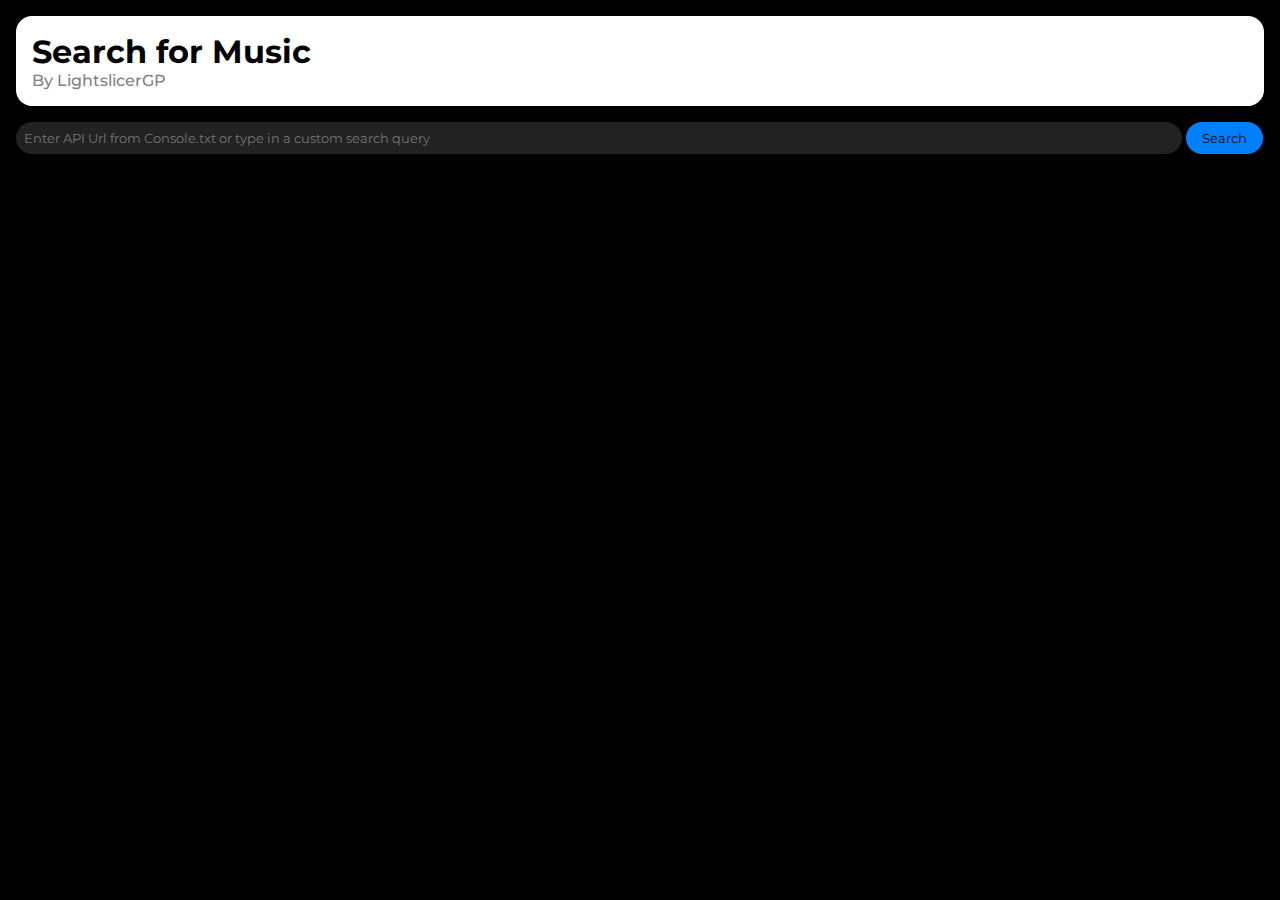
<file: SearchSongs.html>
<!DOCTYPE html>
<html lang="en">
  <head>
    <meta charset="UTF-8" />
    <meta name="viewport" content="width=device-width, initial-scale=1.0" />
    <title>Music Search</title>
    <link href="https://fonts.googleapis.com/css2?family=Montserrat:wght@400;500;600&display=swap" rel="stylesheet" />

    <script>
      debug = true;

      function cleanString(inputString) {
        let output = "";
        for (let i = 0; i < inputString.length; i++) {
          const c = inputString[i];
          if (c.charCodeAt(0) > 128 || c === "\\" || c === "?") {
            output += "_";
          } else {
            output += c;
          }
        }
        return output;
      }

      async function search() {
        let apiUrl = document.getElementById("api-url").value;

        if (!apiUrl) {
          alert("Please enter an API URL.");
          return;
        }
        if (!apiUrl.startsWith("https://itunes.apple.com/search?term=")) {
          apiUrl = cleanString(apiUrl);
          apiUrl = apiUrl.replaceAll("&", "and").replaceAll(" ", "%20");
          apiUrl = "https://itunes.apple.com/search?term=" + apiUrl;
        }

        if (debug) console.log("URL:", apiUrl);

        // Clear existing results
        document.getElementById("results-container").innerHTML = "";

        try {
          let response = await fetch(apiUrl);

          if (!response.ok) {
            throw new Error(`HTTP error! Status: ${response.status}`);
          }

          let data = await response.json();
          if (debug) console.log("response", data);

          resultNum = 0;
          data.results.forEach((item) => {
            if (debug) console.log(item);

            const newDiv = document.createElement("div");
            newDiv.style.backgroundColor = "#222";
            newDiv.style.marginBottom = "8px";
            newDiv.style.padding = "8px";
            newDiv.style.borderRadius = "16px";
            newDiv.style.display = "flex";
            newDiv.style.justifyContent = "flex-start";
            newDiv.style.alignItems = "center";

            const img = document.createElement("img");
            img.src = item.artworkUrl100.replaceAll("100", "5000"); //"100x100bb.jpg"
            img.alt = item.trackName;
            img.style.width = "128px";
            img.style.height = "128px";
            img.style.borderRadius = "8px";
            img.style.marginRight = "8px";

            const infoDiv = document.createElement("div");
            infoDiv.style.display = "block";
            infoDiv.style.color = "white";

            const titleText = document.createElement("p");
            titleText.textContent = `Title: ${item.trackName}`;
            titleText.style.margin = "0";

            const artistText = document.createElement("p");
            artistText.textContent = `Artist: ${item.artistName}`;
            artistText.style.margin = "0";

            const albumText = document.createElement("p");
            albumText.textContent = `Album: ${item.collectionName}`;
            albumText.style.margin = "0";

            const resultText = document.createElement("p");
            resultText.textContent = `Item Number: ${resultNum}`;
            resultText.style.margin = "0";

            infoDiv.appendChild(titleText);
            infoDiv.appendChild(artistText);
            infoDiv.appendChild(albumText);
            infoDiv.appendChild(resultText);

            newDiv.appendChild(img);
            newDiv.appendChild(infoDiv);

            document.getElementById("results-container").appendChild(newDiv);

            resultNum++;
          });
        } catch (error) {
          alert("Error fetching data: " + error);
        }
      }

      // Add event listener for enter key
      document.addEventListener("DOMContentLoaded", function () {
        document.getElementById("api-url").addEventListener("keypress", function (event) {
          if (event.key === "Enter") {
            event.preventDefault();
            search();
          }
        });
      });
    </script>

    <style>
      body {
        margin: 0;
        background-color: black;
        font-family: "Montserrat", sans-serif;
      }
      h1 {
        padding: 16px;
        margin: 16px;
        background-color: white;
        border-radius: 16px;
        color: black;
      }
      h1 > p {
        font-size: 16px;
        margin: 0;
        font-weight: 500;
        color: gray;
      }
      input {
        width: calc(100vw - 130px);
        padding: 8px;
        margin-bottom: 16px;
        margin-left: 16px;
        border-radius: 32px;
        border: none;
        background-color: #222;
        color: white;
        font-family: "Montserrat", sans-serif;
      }

      input:focus-visible {
        outline: 2px solid #00ff80;
      }

      button {
        padding: 8px 16px;
        background: #0080ff;
        color: black;
        border: none;
        cursor: pointer;
        border-radius: 32px;
        font-family: "Montserrat", sans-serif;
      }

      #results-container img {
        width: 100px;
        height: 100px;
        border-radius: 8px;
        margin-right: 10px;
      }

      #results-container div {
        margin-left: 16px;
        margin-right: 16px;
        display: flex;
        justify-content: flex-start;
        align-items: center;
      }
    </style>
  </head>

  <body>
    <h1>
      Search for Music
      <p>By LightslicerGP</p>
    </h1>
    <input type="text" id="api-url" placeholder="Enter API Url from Console.txt or type in a custom search query" />
    <button onclick="search()">Search</button>
    <div id="results-container"></div>
  </body>
</html>
</file>
